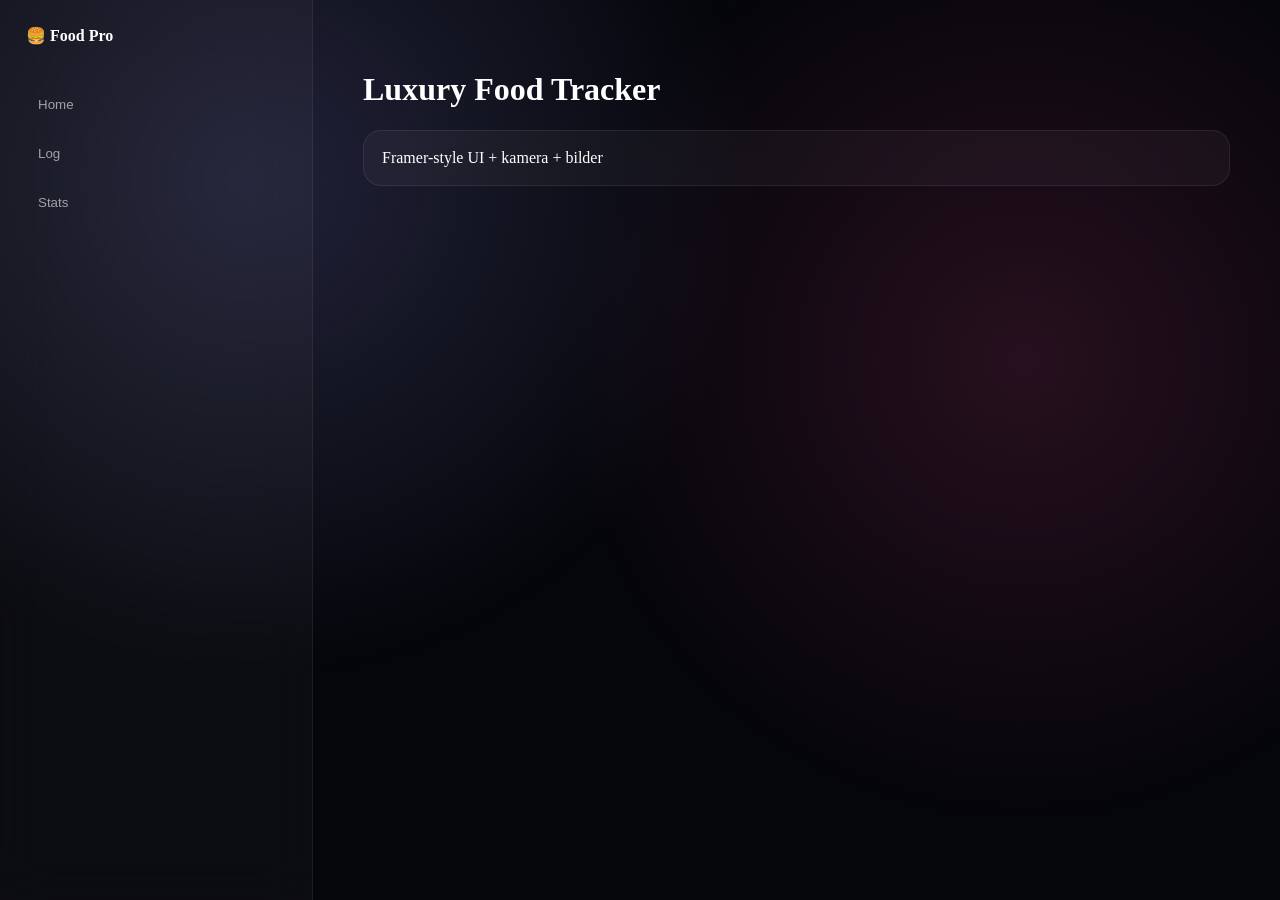
<file: index.html>
<!DOCTYPE html>
<html>
<head>
<title>Food Pro</title>
<link rel="stylesheet" href="style.css">
</head>
<body>

<div class="bg"></div>

<div class="app">

  <div class="sidebar">
    <div class="logo">🍔 Food Pro</div>

    <div class="nav">
      <button onclick="go('home')">Home</button>
      <button onclick="go('log')">Log</button>
      <button onclick="go('stats')">Stats</button>
    </div>
  </div>

  <div class="main">

    <!-- HOME -->
    <div id="home" class="page active">
      <h1>Luxury Food Tracker</h1>
      <div class="card">Framer-style UI + kamera + bilder</div>
    </div>

    <!-- LOG -->
    <div id="log" class="page">

      <h1>Log food</h1>

      <div class="card">
        <input id="food" placeholder="Mat">
        <input id="cal" placeholder="Kalorier">
        <input type="file" id="file" accept="image/*">

        <button class="primary" onclick="openCamera()">📸 Kamera</button>

        <video id="video" autoplay style="width:100%;border-radius:12px;display:none;"></video>
        <canvas id="canvas" style="display:none;"></canvas>

        <button class="primary" onclick="addFood()">Legg til</button>
      </div>

      <div class="card" id="list"></div>

    </div>

    <!-- STATS -->
    <div id="stats" class="page">

      <h1>Stats</h1>

      <div class="card">
        Totale kalorier:
        <h2 id="total">0</h2>
      </div>

    </div>

  </div>

</div>

<script src="app.js"></script>
</body>
</html>
</file>
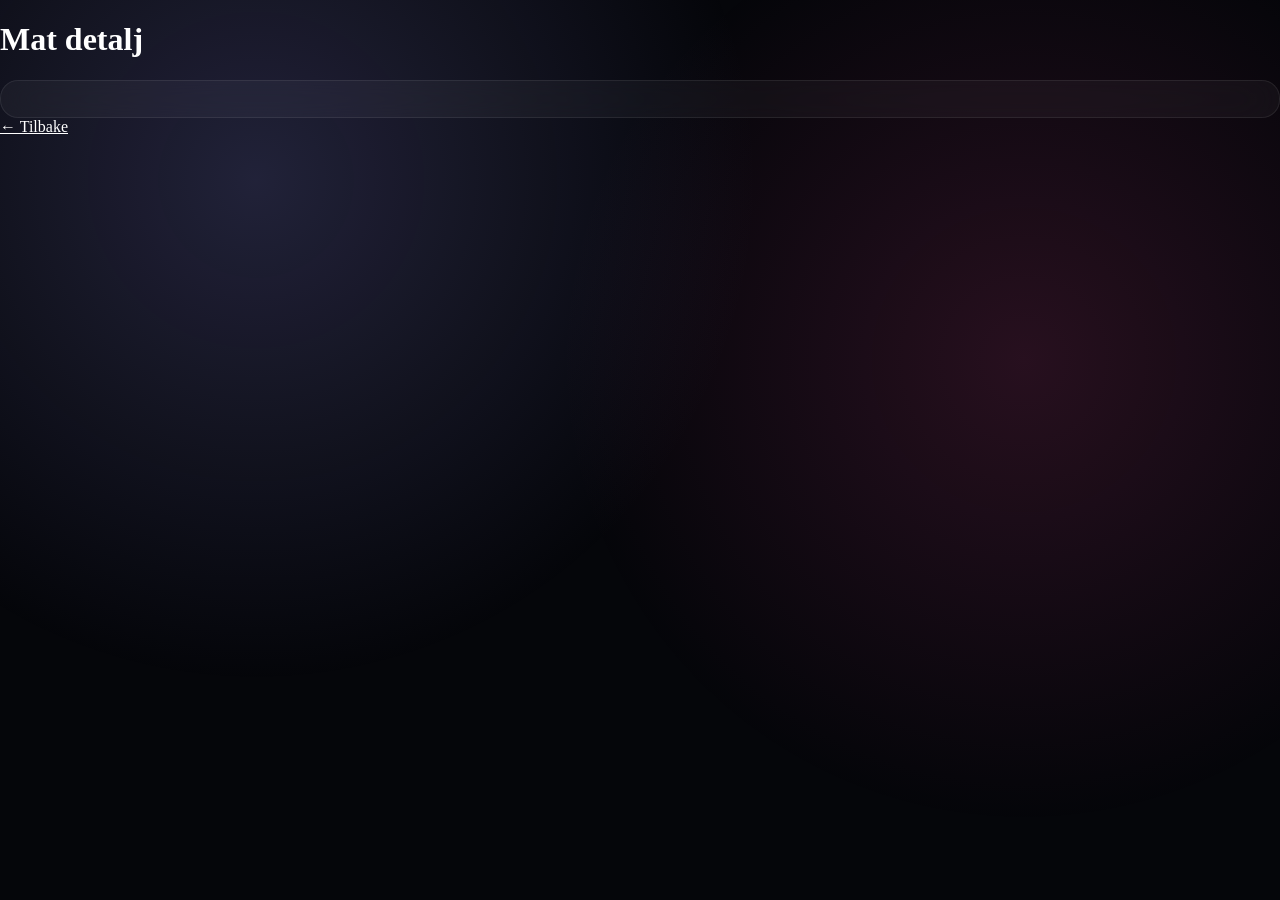
<file: detail.html>
<!DOCTYPE html>
<html>
<head>
<title>Detail</title>
<link rel="stylesheet" href="style.css">
</head>
<body>

<div class="bg"></div>

<div class="container">

  <h1>Mat detalj</h1>

  <div class="card" id="detail"></div>

  <a href="logg.html" style="color:white;">← Tilbake</a>

</div>

<script src="app.js"></script>
</body>
</html>
</file>
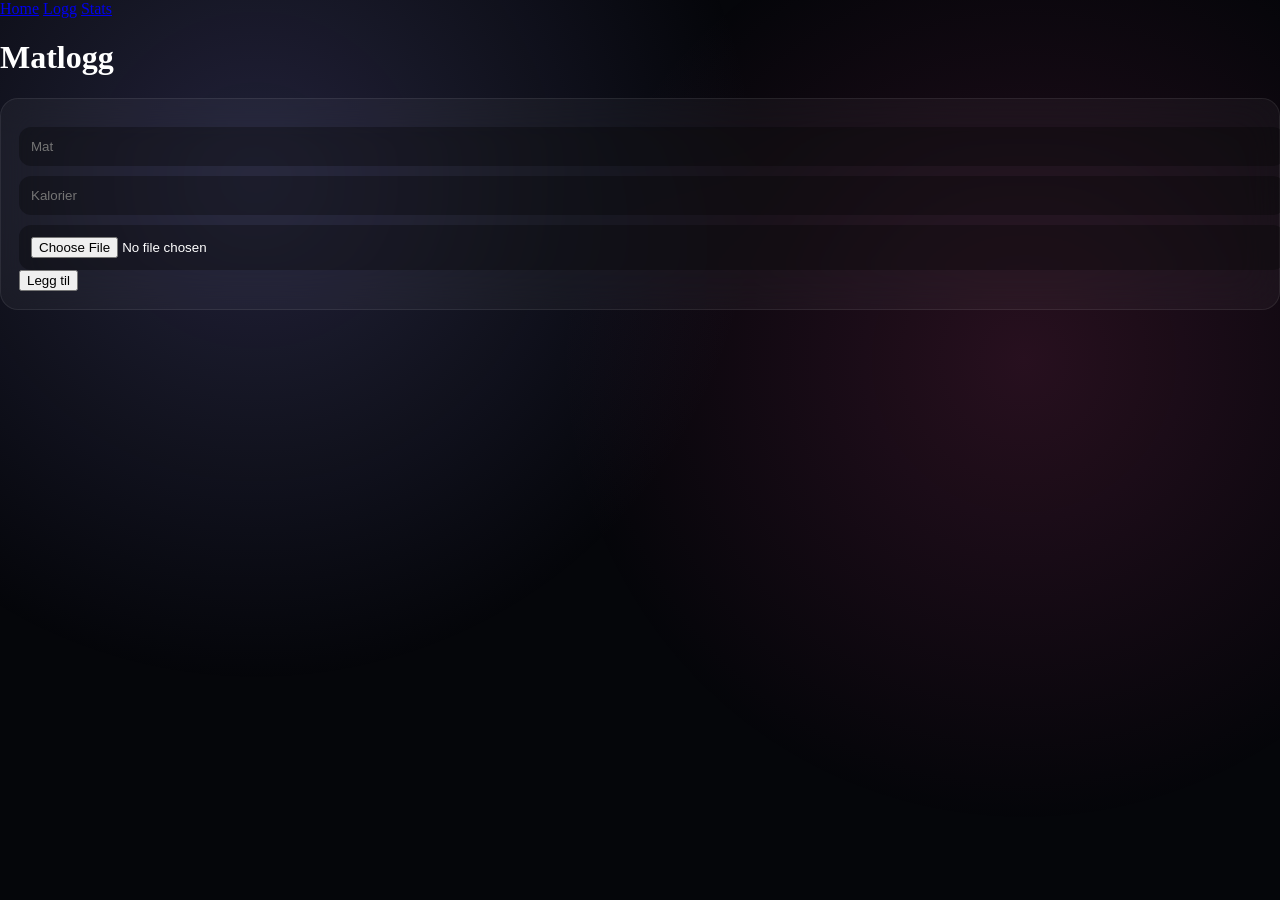
<file: logg.html>
<!DOCTYPE html>
<html>
<head>
<title>Logg</title>
<link rel="stylesheet" href="style.css">
</head>
<body>

<div class="bg"></div>

<nav>
  <a href="index.html">Home</a>
  <a href="logg.html">Logg</a>
  <a href="stats.html">Stats</a>
</nav>

<div class="container">

  <h1>Matlogg</h1>

  <div class="card">
    <input id="food" placeholder="Mat">
    <input id="cal" placeholder="Kalorier">
    <input type="file" id="image" accept="image/*">

    <button onclick="addFood()">Legg til</button>
  </div>

  <div id="list"></div>

</div>

<script src="app.js"></script>
</body>
</html>
</file>
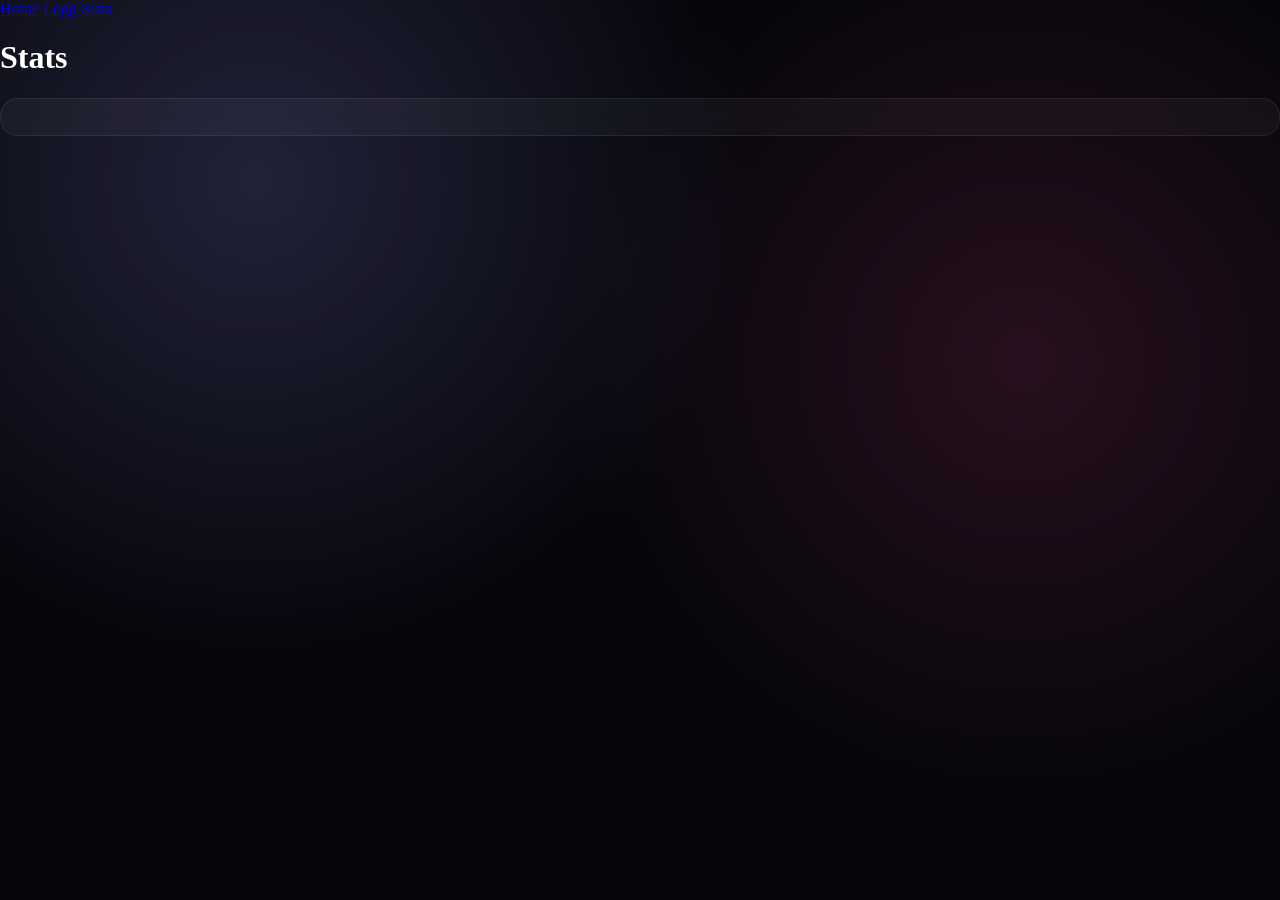
<file: stats.html>
<!DOCTYPE html>
<html>
<head>
<title>Stats</title>
<link rel="stylesheet" href="style.css">
</head>
<body>

<div class="bg"></div>

<nav>
  <a href="index.html">Home</a>
  <a href="logg.html">Logg</a>
  <a href="stats.html">Stats</a>
</nav>

<div class="container">

  <h1>Stats</h1>

  <div class="card" id="stats"></div>

</div>

<script src="app.js"></script>
</body>
</html>
</file>
<file: style.css>
body {
  margin: 0;
  font-family: Inter;
  background: #05060a;
  color: white;
}

.bg {
  position: fixed;
  inset: 0;
  background:
    radial-gradient(circle at 20% 20%, rgba(120,119,198,0.25), transparent 40%),
    radial-gradient(circle at 80% 40%, rgba(236,72,153,0.15), transparent 40%);
  z-index: -1;
}

/* layout */
.app {
  display: flex;
  height: 100vh;
}

/* sidebar */
.sidebar {
  width: 260px;
  padding: 26px;
  background: rgba(255,255,255,0.03);
  border-right: 1px solid rgba(255,255,255,0.06);
  backdrop-filter: blur(25px);
}

.logo {
  font-weight: 600;
  margin-bottom: 40px;
}

.nav button {
  width: 100%;
  text-align: left;
  padding: 12px;
  margin-bottom: 10px;
  border-radius: 12px;
  border: none;
  background: transparent;
  color: #a1a1aa;
  cursor: pointer;
}

.nav button:hover {
  background: rgba(255,255,255,0.06);
  color: white;
  transform: translateX(4px);
}

/* main */
.main {
  flex: 1;
  padding: 50px;
  overflow-y: auto;
}

/* pages */
.page { display:none; }
.page.active { display:block; animation: fade .25s ease; }

@keyframes fade {
  from {opacity:0; transform:translateY(10px);}
  to {opacity:1; transform:translateY(0);}
}

/* cards */
.card {
  background: rgba(255,255,255,0.04);
  border: 1px solid rgba(255,255,255,0.08);
  border-radius: 18px;
  padding: 18px;
  margin-top: 20px;
  backdrop-filter: blur(20px);
}

/* inputs */
input {
  width: 100%;
  padding: 12px;
  margin-top: 10px;
  border-radius: 12px;
  border: none;
  background: rgba(0,0,0,0.3);
  color: white;
}

/* button */
button.primary {
  margin-top: 12px;
  padding: 12px;
  border-radius: 12px;
  border: none;
  background: white;
  color: black;
  font-weight: 500;
  cursor: pointer;
}

/* images */
img {
  width: 100%;
  border-radius: 12px;
  margin-top: 10px;
}

/* list */
.item {
  padding: 10px 0;
  border-bottom: 1px solid rgba(255,255,255,0.06);
}
</file>
